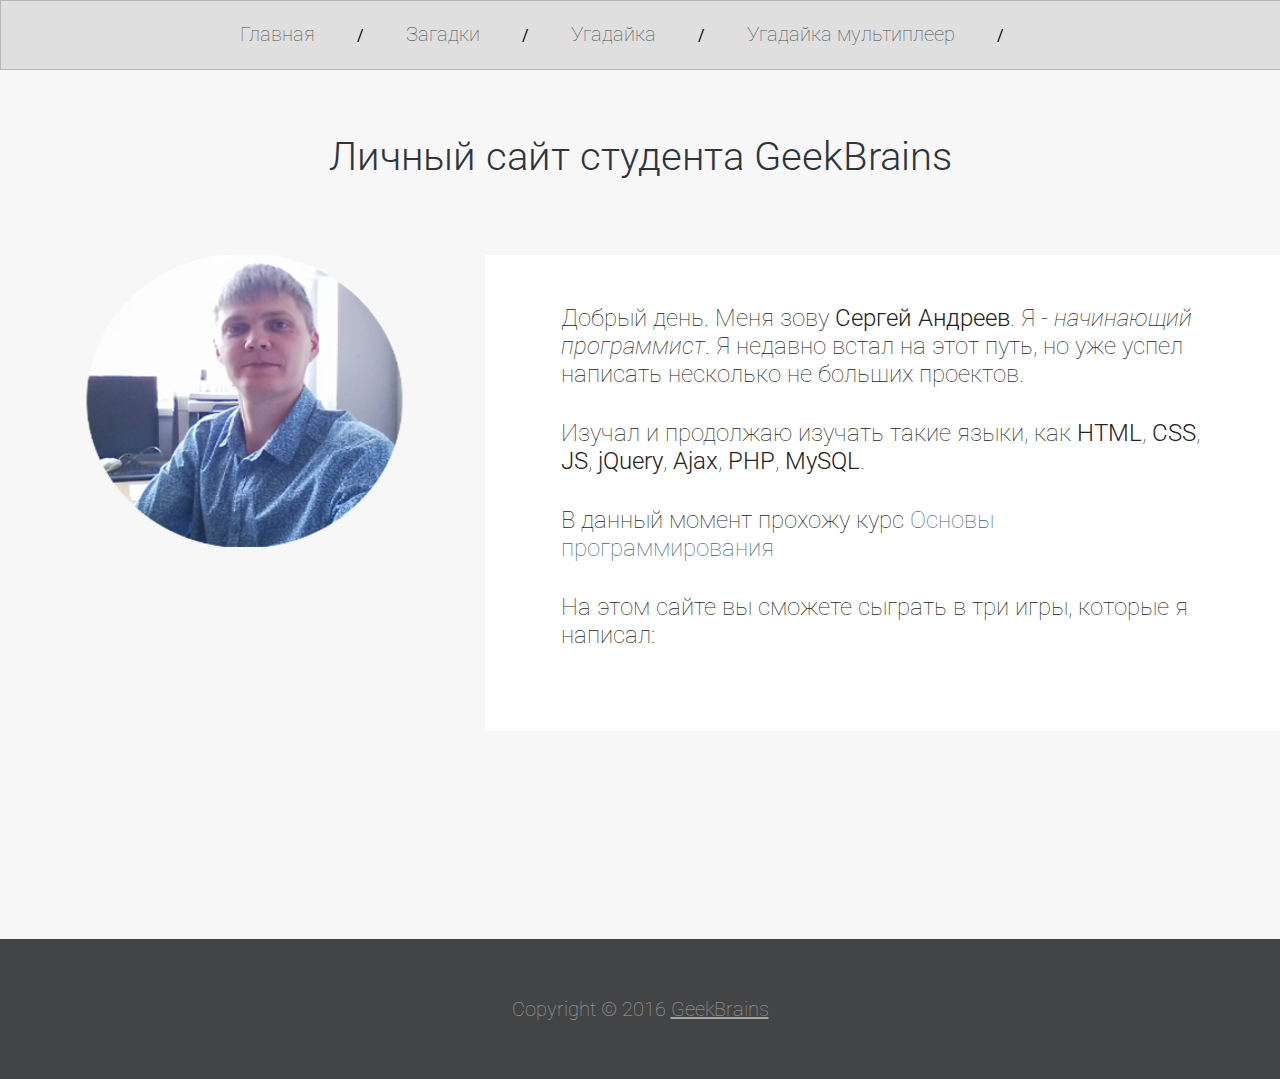
<file: Личный сайт студента/index.html>
<!DOCTYPE html>
<html>
<head>
	<title>Личный сайт студента GeekBrains</title>
	<meta charset="utf-8">
	<link rel="stylesheet" href="style.css">
</head>
<body>

	<div id="header">
		<a href="#">Главная</a> <span>/</span>
		<a href="puzzle.html">Загадки</a> <span>/</span>
		<a href="guess.html">Угадайка</a> <span>/</span>
		<a href="guess-2.html">Угадайка мультиплеер</a> <span>/</span>
	</div>

	<div id="content">
		<h1>Личный сайт студента GeekBrains</h1>
		<div id="center">
			<img src="img/photo.png"></img>
			<div id="box_text">
				<p>
				Добрый день. Меня зову <strong>Сергей Андреев</strong>. Я - <em>начинающий программист</em>. Я недавно встал на этот путь, но уже успел написать несколько не больших проектов.
				</p>
				<p>
					Изучал и продолжаю изучать такие языки, как <strong>HTML</strong>, <strong>CSS</strong>, <strong>JS</strong>, <strong>jQuery</strong>, <strong>Ajax</strong>, <strong>PHP</strong>, <strong>MySQL</strong>.
				</p>
				<p>
					В данный момент прохожу курс <a href="https://geekbrains.ru/courses/2">Основы программирования</a>
				</p>
				<p>
					На этом сайте вы сможете сыграть в три игры, которые я написал:
				</p> 
			</div>
		</div>
	</div>

	<div id="footer">
	Copyright © 2016 <a href="https://geekbrains.ru/">GeekBrains </a>
	</div>

</body>
</html>
</file>
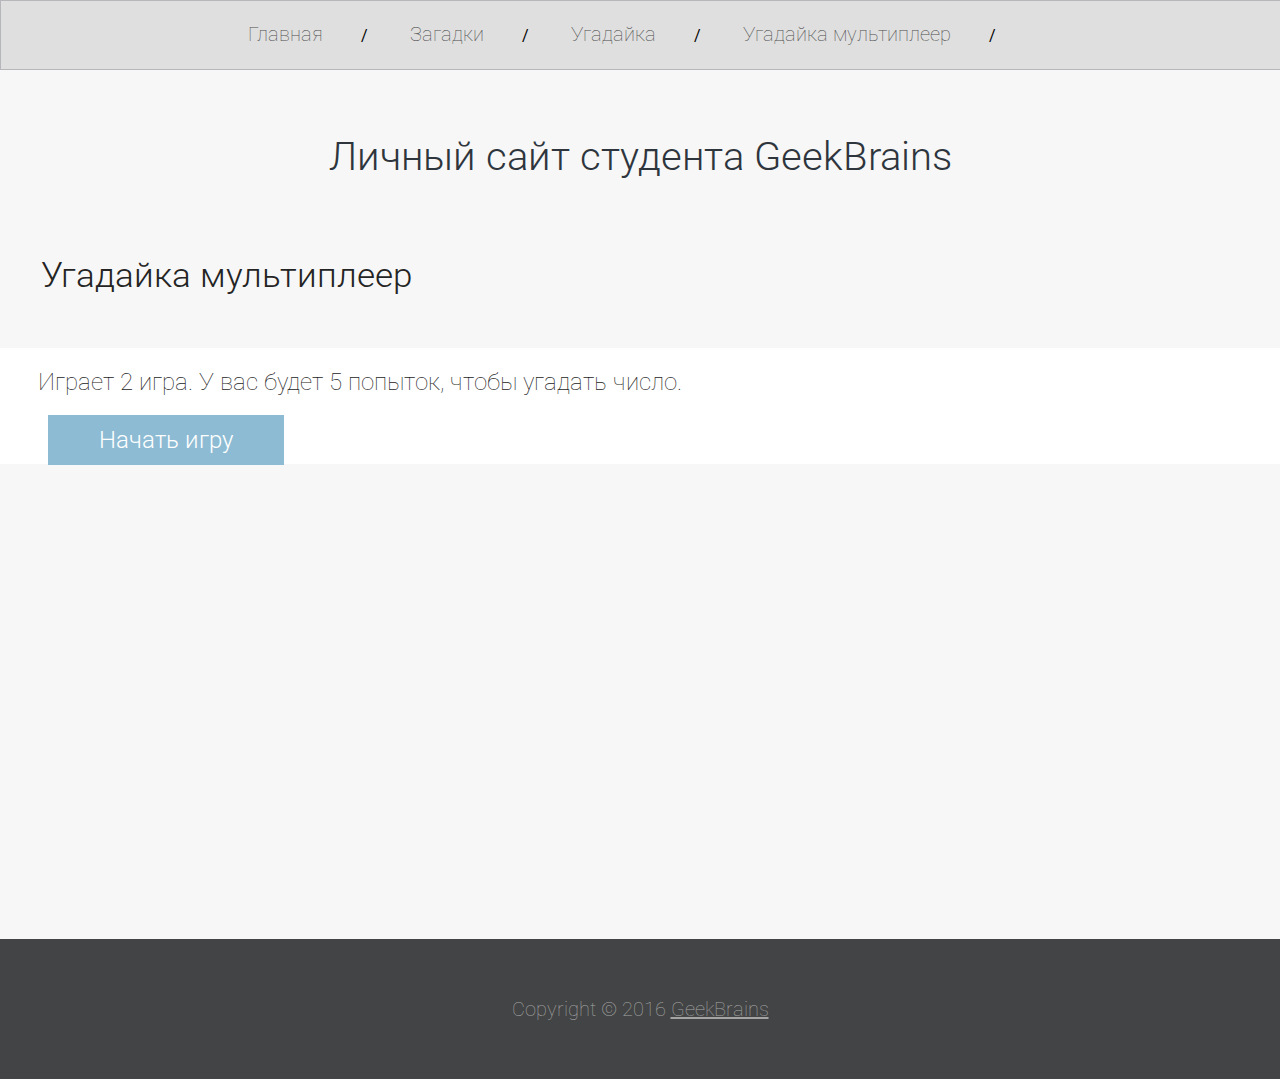
<file: Личный сайт студента/guess-2.html>
<!DOCTYPE html>
<html>
<head>
	<meta charset='utf-8'>
	<title>Личный сайт студента GeekBrains</title>
	<link rel="stylesheet" href="style.css">
	<script type="text/javascript">
		
		function Play() {	
			// Очищаем игровое поле
			document.getElementById('guess').innerHTML = '<div class="rounds"></div><div class="left"></div><div class="right"></div>';
			var answer = parseInt(Math.random() * 100); // Заносим случайное число в переменную
			//var answer = parseInt(50); // Заносим случайное число в переменную
			// Создаем дополнительные переменные
			var userOneAnswer = 0, userTwoAnswer = 0, percentMin = 0, percentMax = 0, totalRounds = 5;
			var user = "";
			// Функция, на сколько одно число меньше другого
			function percentMinUser(answer, userAnswer){
				return percentMin = (answer - userAnswer) / answer * 100;
			};
			// Функция, на сколько одно число больше другого
			function percentMaxUser(answer, userAnswer){
				return percentMax = (userAnswer - answer) / answer * 100;
			};
			// Функция добавления новых блоков
			function addElemetts (classElements) {
				document.getElementById('guess').innerHTML+=('<div class=' + classElements + '></div>');
				}
			// Функция обработки ответов второго игрока
			function UserTwo(){
				if(userTwoAnswer < answer){
					percentMin = percentMinUser(answer, userTwoAnswer); // Вызываем функцию percentMinUser
					document.querySelectorAll('.right')[tryCount - 1].innerHTML=("число " + userTwoAnswer + " отклонение ( < на " + percentMin.toFixed(0) + "% )<br />");
					addElemetts("right");
				}else if(userTwoAnswer > answer){ 
					percentMax = percentMaxUser(answer, userTwoAnswer); // Вызываем функцию percentMaxUser
					document.querySelectorAll('.right')[tryCount - 1].innerHTML=("число " + userTwoAnswer + " отклонение ( > на " + percentMax.toFixed(0) + "% )<br />");
					addElemetts("right");
				}else{
					document.querySelectorAll('.right')[tryCount - 1].innerHTML=("Вы ввели не число<br />");
					addElemetts("right");
				}
				};
			for(var tryCount = 1; tryCount <= totalRounds; tryCount++){ // Запускаем цикл проверки (7 попыток)
				if(tryCount == 1) {
					document.querySelectorAll('.rounds')[tryCount - 1].innerHTML=("<span id='playerOne'>Первый игрок:</span><span class='roundNumber'>Раунд " + tryCount + ":</span><span id='playerTwo'>Второй игрок:</span><hr />");
					}
				else {
					document.querySelectorAll('.rounds')[tryCount - 1].innerHTML=("<br /> Раунд " + tryCount + ":<hr />");
					}
				addElemetts("rounds");
				userOneAnswer = parseInt(prompt("Первый игрок! \nУгадай число от 0 до 100 \nРанее Вы вводили: " + userOneAnswer)); // Спрашиваем у первого игрока
				userTwoAnswer = parseInt(prompt("Второй игрок! \nУгадай число от 0 до 100 \nРанее Вы вводили: " + userTwoAnswer)); // Спрашиваем у второго игрока
		
				if(userOneAnswer == answer || userTwoAnswer == answer || userOneAnswer == answer && userTwoAnswer == answer){ // Если ответ верный идем сюда
			
					if(userOneAnswer == answer && userTwoAnswer == answer){ // Если оба угадали
						document.querySelectorAll('.left')[tryCount - 1].innerHTML+=("Ничья!<br />");
						document.querySelectorAll('.right')[tryCount - 1].innerHTML+=("Ничья!<br />");
						break;
					}
					else if(userOneAnswer == answer){ // Если один из игроков угадал, то проверяем кто именно
						document.querySelectorAll('.left')[tryCount - 1].innerHTML=("Поздравляю, Вы угадали! " + answer + " - это правильный ответ!<br />");
						break;
					}else{
						document.querySelectorAll('.right')[tryCount - 1].innerHTML=("Поздравляю, Вы угадали! " + answer + " - это правильный ответ!<br />");
						break;
					}
				}else if(userOneAnswer < answer){ // Если у первого число меньше, выдаем сообщение и проверяем второго
					percentMin = percentMinUser(answer, userOneAnswer); // Вызываем функцию percentMinUser
					document.querySelectorAll('.left')[tryCount - 1].innerHTML=("число " + userOneAnswer + " отклонение ( < на " + percentMin.toFixed(0) + "% )<br />");
					addElemetts("left");
					UserTwo(); // Вызываем функцию UserTwo
				}else if(userOneAnswer > answer){ // Если у первого число больше, выдаем сообщение и проверяем второго
					percentMax = percentMaxUser(answer, userOneAnswer); // Вызываем функцию percentMaxUser
					document.querySelectorAll('.left')[tryCount - 1].innerHTML=("число " + userOneAnswer + " отклонение ( > на " + percentMax.toFixed(0) + "% )<br />");
					addElemetts("left");
					UserTwo(); // Вызываем функцию UserTwo
				}else{ // Если первый ввел не число то, выдаем сообщение и проверяем второго
					document.querySelectorAll('.left')[tryCount - 1].innerHTML=("Вы ввели не число<br />");
					addElemetts("left");
					UserTwo(); // Вызываем функцию UserTwo
				}
			}
			
			if(tryCount <= totalRounds){
				document.querySelectorAll('.rounds')[tryCount].innerHTML+=("<br /><br />");				
				}
			else{ // Показываем загаданное число в случаи проигрыша
				document.querySelectorAll('.rounds')[tryCount - 1].innerHTML+=("<br /><br />Увы Вы не угадали. Загаданное число было: " + answer);				
				}
			// Предлагаем сыграть еще раз
			document.getElementById('start').innerHTML = "Сыграть еще";
		}
	</script>
</head>
<body>
	<div id="header">
		<a href="index.html">Главная</a><span>/</span>
		<a href="puzzle.html">Загадки</a><span>/</span>
		<a href="guess.html">Угадайка</a><span>/</span>
		<a href="#">Угадайка мультиплеер</a><span>/</span>
	</div>
	<div id="content">
		<h1>Личный сайт студента GeekBrains</h1>
		<div id="center">	
			<h3>Угадайка мультиплеер</h3>	
			<div id="box">
				<p id="leftInfo">Играет 2 игра. У вас будет 5 попыток, чтобы угадать число.</p>
				<span id="guess"></span>
				<a id="start" href="#" onclick="Play();">Начать игру</a>
			</div>
		</div>
	</div>

	<div id="footer">
		Copyright © 2016 <a href="https://geekbrains.ru/"> GeekBrains </a>
	</div>

</body>
</html>
</file>
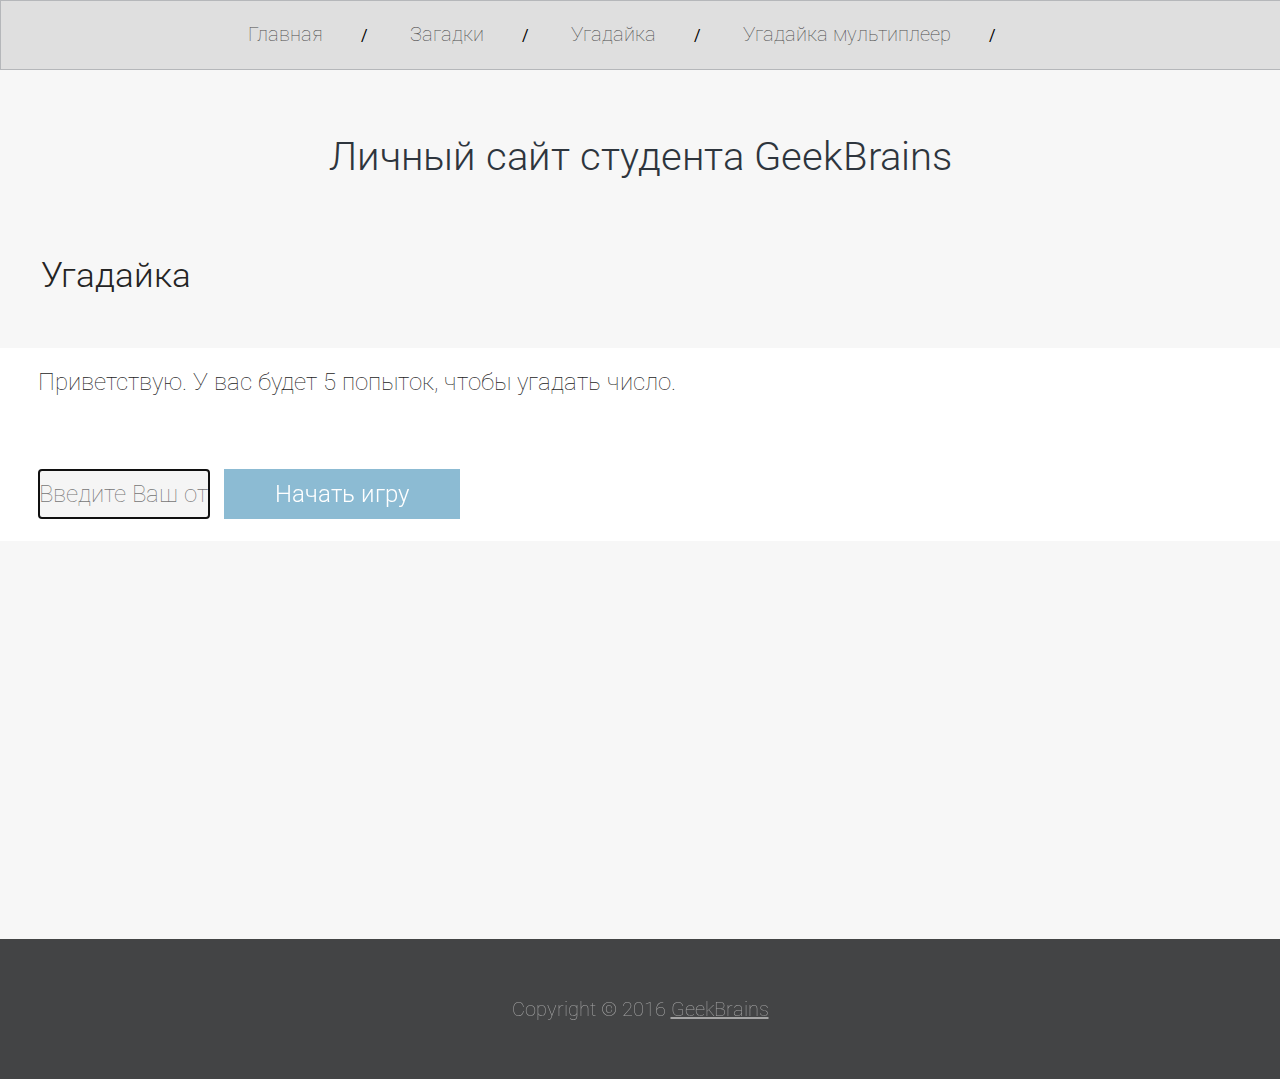
<file: Личный сайт студента/guess.html>
<!DOCTYPE html>
<html>
<head>
	<meta charset='utf-8'>
	<title>Личный сайт студента GeekBrains</title>
	<link rel="stylesheet" href="style.css">
	<script type="text/javascript">
		
		function PlayOne() {	
			// Очищаем игровое поле
			document.getElementById('guess').innerHTML = '<div class="roundsOneUser"></div><div class="leftOneUser"></div>';
			//var answer = parseInt(Math.random() * 100); // Заносим случайное число в переменную
			var answer = parseInt(50); // Заносим случайное число в переменную
			// Создаем дополнительные переменные
			var userAnswer = 0, percentMin = 0, percentMax = 0, totalRounds = 5;
			var user = "";
			// Функция, на сколько одно число меньше другого
			function percentMinUser(answer, userAnswer){
				return percentMin = (answer - userAnswer) / answer * 100;
			};
			// Функция, на сколько одно число больше другого
			function percentMaxUser(answer, userAnswer){
				return percentMax = (userAnswer - answer) / answer * 100;
			};
			// Функция добавления новых блоков
			function addElemetts (classElements) {
				document.getElementById('guess').innerHTML+=('<div class=' + classElements + '></div>');
				}

			for(var tryCount = 1; tryCount <= totalRounds; tryCount++){ // Запускаем цикл проверки (5 попыток)
				
				document.querySelectorAll('.roundsOneUser')[tryCount - 1].innerHTML=("Раунд " + tryCount + ":");
				
				addElemetts("roundsOneUser");
				
				userAnswer = parseInt(prompt("Первый игрок! \nУгадай число от 0 до 100 \nРанее Вы вводили: " + userAnswer)); // Спрашиваем у первого игрока
		
				if(userAnswer == answer){ // Если ответ верный идем сюда
					document.querySelectorAll('.leftOneUser')[tryCount - 1].innerHTML=("Поздравляю, Вы угадали! " + answer + " - это правильный ответ!<hr /><br />");
					break;
				}else if(userAnswer < answer){ // Если у первого число меньше, выдаем сообщение и проверяем второго
					percentMin = percentMinUser(answer, userAnswer); // Вызываем функцию percentMinUser
					document.querySelectorAll('.leftOneUser')[tryCount - 1].innerHTML=("число " + userAnswer + " отклонение ( < на " + percentMin.toFixed(0) + "% )<hr /><br />");
					addElemetts("leftOneUser");
				}else if(userAnswer > answer){ // Если у первого число больше, выдаем сообщение и проверяем второго
					percentMax = percentMaxUser(answer, userAnswer); // Вызываем функцию percentMaxUser
					document.querySelectorAll('.leftOneUser')[tryCount - 1].innerHTML=("число " + userAnswer + " отклонение ( > на " + percentMax.toFixed(0) + "% )<hr /><br />");
					addElemetts("leftOneUser");
				}else{ // Если первый ввел не число то, выдаем сообщение и проверяем второго
					document.querySelectorAll('.leftOneUser')[tryCount - 1].innerHTML=("Вы ввели не число<hr /><br />");
					addElemetts("leftOneUser");
				}
			}
			
			if(tryCount > totalRounds){ // Показываем загаданное число в случаи проигрыша
				document.querySelectorAll('.roundsOneUser')[tryCount - 1].innerHTML+=("Увы Вы не угадали. Загаданное число было: " + answer + "<br />");			
				}
			// Предлагаем сыграть еще раз
			document.getElementById('start').innerHTML = "Сыграть еще";
		}
	</script>
</head>
<body>
	<div id="header">
		<a href="index.html">Главная</a><span>/</span>
		<a href="puzzle.html">Загадки</a><span>/</span>
		<a href="#">Угадайка</a><span>/</span>
		<a href="guess-2.html">Угадайка мультиплеер</a><span>/</span>
	</div>
	<div id="content">
		<h1>Личный сайт студента GeekBrains</h1>
		<div id="center">	
			<h3>Угадайка</h3>	
			<div id="box">
				<p id="leftInfo">Приветствую. У вас будет 5 попыток, чтобы угадать число.</p>
				<span id="guess"></span>
				<br /><br />
				<span class="blokAnswer">
				<input class="answerUser" type="text" size="25" value="" placeholder="Введите Ваш ответ" autofocus />
				<a id="start" href="#" onclick="PlayOne();">Начать игру</a>
				</span>
			</div>
		</div>
	</div>

	<div id="footer">
		Copyright © 2016 <a href="https://geekbrains.ru/"> GeekBrains </a>
	</div>

</body>
</html>
</file>
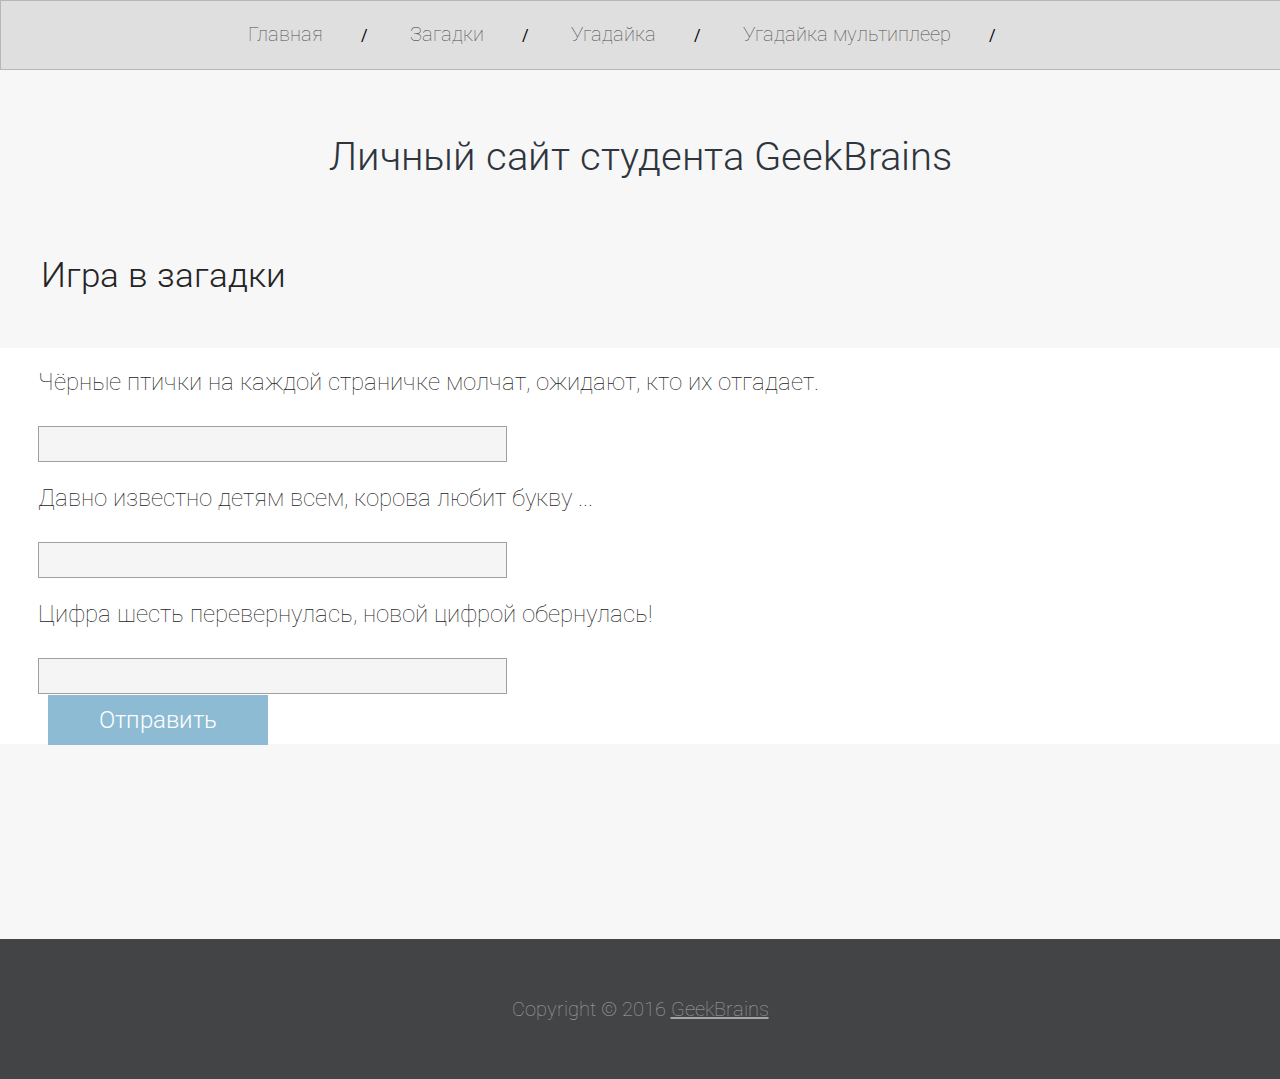
<file: Личный сайт студента/puzzle.html>
<!DOCTYPE html>
<html>
<head>
	<meta charset='utf-8'>
	<title>Личный сайт студента GeekBrains</title>
	<link rel="stylesheet" href="style.css">
	<script type="text/javascript">

		var result = 0;

		function AskQuestion(textBoxId, answer)
		{	
			var userAnswer = document.getElementById(textBoxId).value;
			if(textBoxId == "userAnswer3" && userAnswer == 9){
				userAnswer = "девять";
				}
			if(userAnswer.toLowerCase() == answer){
				result++;
				}

		}

		function AskQuestions()
		{
			AskQuestion("userAnswer1", "буквы");
			AskQuestion("userAnswer2", "м");
			AskQuestion("userAnswer3", "девять");
		

			if(result == 3 || result == 2){
				alert('Вы угадали ' + result + ' загадки');
				result = 0;
			}
			else if(result == 1){
				alert('Вы угадали только одну загадку');
				result = 0;
			}
			else{
				alert('Вы ничего не угадали');
				result = 0;
			}
		}		

	</script>
</head>
<body>
	<div id="header">
		<a href="index.html">Главная</a><span>/</span>
		<a href="#">Загадки</a><span>/</span>
		<a href="guess.html">Угадайка</a><span>/</span>
		<a href="guess-2.html">Угадайка мультиплеер</a><span>/</span>
	</div>
	<div id="content">
		<h1>Личный сайт студента GeekBrains</h1>
		<div id="center">	
			<h3>Игра в загадки</h3>			
			<div id="box">
				<p>Чёрные птички на каждой страничке молчат, ожидают, кто их отгадает.</p>
				<input type="text" id="userAnswer1">

				<p>Давно известно детям всем, корова любит букву ...</p>
				<input type="text" id="userAnswer2">
            
				<p>Цифра шесть перевернулась, новой цифрой обернулась!</p>
				<input type="text" id="userAnswer3">
				<br/>
				<a href="#" onclick="AskQuestions();">Отправить</a>
			</div>
		</div>
	</div>

	<div id="footer">
		Copyright © 2016 <a href="https://geekbrains.ru/"> GeekBrains </a>
	</div>

</body>
</html>
</file>
<file: Личный сайт студента/style.css>
@import url(https://fonts.googleapis.com/css?family=Roboto:400,100,100italic,300,300italic,400italic,500,500italic,700,700italic,900,900italic);

* {
    margin: 0;
    padding: 0;
}

body { 
    background-color: #f7f7f7;
    font-family: 'Roboto', sans-serif;
}

#header {
    border: 1px solid #b5b7ba;
    background-color: #dfdfdf;
    min-width: 1280px;
    height: 50px;
    text-align: center;
    padding-top: 18px;
}

#header #selected {
    color: #000;
}

#center {
    width: 1280px;
    margin: 0 auto;
}

#header a {
    color: #4d4d4d;
    font-size: 20px;
    font-weight: 100;
    text-align: left;
    text-decoration: none;
    height: 30px;
    line-height: 30px;
    display: inline-block;
}

#header span {
    padding: 0 38px;
}

#content {
    height: 806px;
    min-width: 1200px;
    margin: 0 auto;
}

#content h1 {
    min-width: 1200px;
    text-align: center;
    color: #2e353d;
    font-size: 40px;
    font-weight: 300;
    margin-top: 63px;
    margin-bottom: 75px;
}

#content h3 {
    color: #242424;
    font-size: 35px;
    font-weight: 300;
    text-align: left;
    margin-left: 41px;
    margin-bottom: 52px;
}

#content h5 {
    color:  #242424;
    font-size: 24px;
    text-align: left;
}

#content img {
    margin-left: 50px;
}

#content #box_text {
    width: 671px;
    background-color: #ffffff;
    float: right;
    padding: 49px 48px 51px 76px;
}

#content #box_text p {
    color: #242424;
    font-size: 24px;
    font-weight: 100;
    text-align: left;
    margin-bottom: 31px;
}

#content #box_text a  {
    color: #40678a;
    font-size: 24px;
    font-weight: 100;
    text-align: center;
    text-decoration: none;
    padding-right:30px;
}


#content .media {
    margin-right: 0;
}

#content #box {
    background-color: #ffffff;
    width: 1238px;
    margin: 0 auto;
    padding: 10px 38px;
}

#content #box p {
    color: #242424;
    font-size: 24px;
    font-weight: 100;
    text-align: left;
    margin-top: 10px;
    margin-bottom: 30px;
}

#content #box input {
    border: 1px solid #a0a0a0;
    background-color: #f5f5f5;
    width: 457px;
    height: 34px;
    padding-left:10px;
    font-size:20px;
    font-weight: 100;
    margin-bottom: 12px;
}

#content #box a {
    display: inline;
    width: 180px;
    background-color:  #8cbbd3;
    color:  #ffffff;
    font-size: 24px;
    font-weight: 300;
    text-align: center;
    text-decoration: none;
    margin: 0 10px;
    padding:11px 51px;
    clear: both;
}

#content #box a:hover {
    background-color: #5ba1d3;
}

#guess {
	font-weight: 100;
    text-align: left;
    margin-top: 10px;
    margin-bottom: 30px;
	font-size: 20px;
	color: #6D270E;
}

.left {
	float: left;
	width: 40%;
	text-align: center;
	padding: 10px 0 0 0;
}

.leftOneUser {
	width: 50%;
}

.right {
	float: right;
	padding: 0 60px 0 20px;
	width: 40%;
	text-align: center;
    padding: 10px 0 0 0;
}

.rounds {
	text-align: center; 
	color: #2196F3;
    font-weight: 300;
}

.roundsOneUser {
	text-align: left; 
	color: #2196F3;
    font-weight: 300;
    float: left;
    padding: 0 20px 0 0;
}

/* стиля для guess */

#content #box .answerUser {
    width: 170px;
    height: 48px;
    color: #242424;
    font-size: 24px;
    font-weight: 100;
    font-family: 'Roboto', sans-serif;
    text-align: center;
    padding: 0px;
}

.roundNumber {
	float: left;
}

/* стиля для guess-2 */

#playerOne {
	padding: 0 36% 0 0;
	float: left;
}

#playerTwo {
	padding: 0 0 0 36%;
}

#footer {
    background-color: #434445;
    height: 140px;
    margin: 0 auto;
    text-align: center;
    color: #a4a4a4;
    font-size: 20px;
    font-weight: 100;
    line-height: 140px;
}

#footer a {
    color: inherit;
}

strong {
	font-weight: 300;
}
</file>
